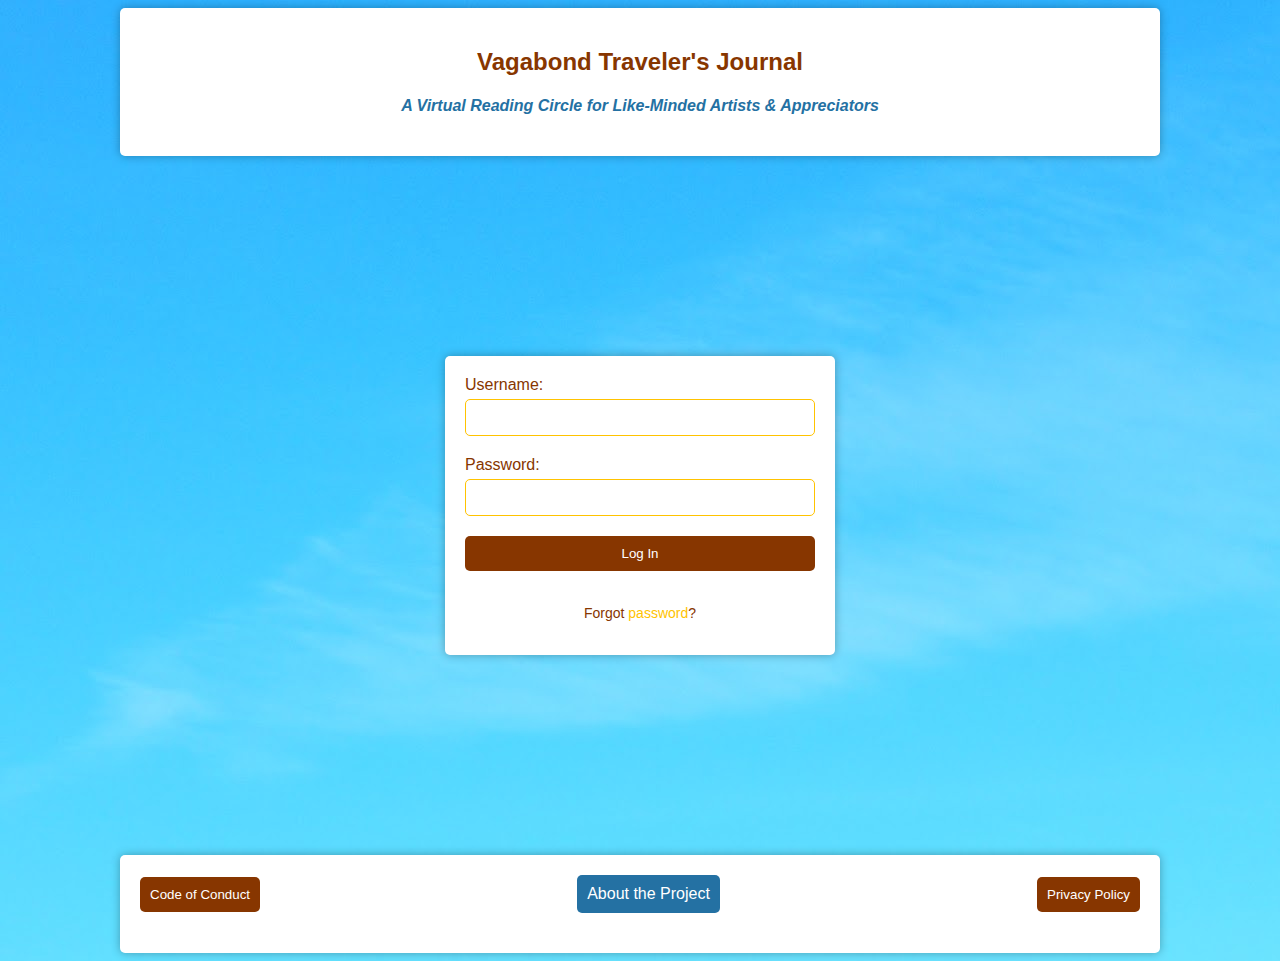
<file: artproject/artproject.html>
<!DOCTYPE html>
<html>
<head>
	<title>Vagabond Travelers' Journal</title>
	<!-- <h1>Vagabond Travelers' Journal</h1> -->
	<link rel="stylesheet" href="style.css">
</head>
<body>
	<!-- <img src = "DSC_0071.JPG"> -->
	<div class = signup_containter>
	<h2>Vagabond Traveler's Journal</h2>
			<h4><i>A Virtual Reading Circle for Like-Minded Artists & Appreciators</i></h4>
	</div>
	<div class="space"></div>
	<div class="login_container">
		<form>
			<label for="username">Username:</label>
			<input type="text" id="username" name="username" required>
			<label for="password">Password:</label>
			<input type="password" id="password" name="password" required>
			<button type="submit" onclick="login()">Log In</button>
		</form>
		<p>Forgot <a href="#">password</a>?</p>
	</div>
	<div class="space"></div>
	<div class = "footer_container">
		<button type="button" onclick="redirect()">Code of Conduct</button>
		<div class = "about">
			<label2 href="#">About the Project</label2>
		</div>
		<button type="button" onclick="redirect_2()">Privacy Policy</button>
	</div>
	<script src="script.js"></script>
</body>
</html>
</file>
<file: artproject/style.css>
body {
	background-image: url("DSC_0071.JPG");
	background-color: #FDEBD0;
	font-family: Arial, sans-serif;
	/* display:flex; */
	flex-direction: column;
	/* justify-content: space-around; */
}

.space {
	margin: 200px;
}

.signup_containter {
	margin: 0 auto;
	width: 1000px;
	background-color: #fff;
	padding: 20px;
	box-shadow: 0 0 10px rgba(0, 0, 0, 0.3);
	border-radius: 5px;
}

.login_container {
	margin: 0 auto;
	width: 350px;
	background-color: #fff;
	padding: 20px;
	box-shadow: 0 0 10px rgba(0, 0, 0, 0.3);
	border-radius: 5px;
}

.footer_container {
	display:flex;
	justify-content: space-between;
	align-items: center;
	margin: 0 auto;
	width: 1000px;
	background-color: #fff;
	padding: 20px;
	box-shadow: 0 0 10px rgba(0, 0, 0, 0.3);
	border-radius: 5px;
}

.about {
	color: #fff;
	background-color: #2471A3;
	padding: 10px;
	border: none;
	border-radius: 5px;
	cursor: pointer;
	margin-bottom: 20px;
}

h2 {
	text-align: center;
	font-size: 24px;
	margin-bottom: 20px;
	color:#873600;
}

h4 {
	text-align:center;
	/* color: #7FB3D5; */
	color: #2471A3;
}

form {
	display: flex;
	flex-direction: column;
}

label {
	font-size: 16px;
	margin-bottom: 5px;
	color:#873600;
}

input {
	padding: 10px;
	border-radius: 5px;
	border: 1px solid #ffc300;
	 /* #7fb3d5; */
	margin-bottom: 20px;
}

button {
	background-color: #873600;
	color: #fff;
	padding: 10px;
	border: none;
	border-radius: 5px;
	cursor: pointer;
	margin-bottom: 20px;
}

button:hover {
	background-color: #873600;
}

p {
	font-size: 14px;
	text-align: center;
	color:#873600;
}

a {
	/* color: #ff5733; */
	color: #ffc300;
	/* color: 85C1E9; */
	text-decoration: none;
}

a:hover {
	text-decoration: underline;
}
</file>
